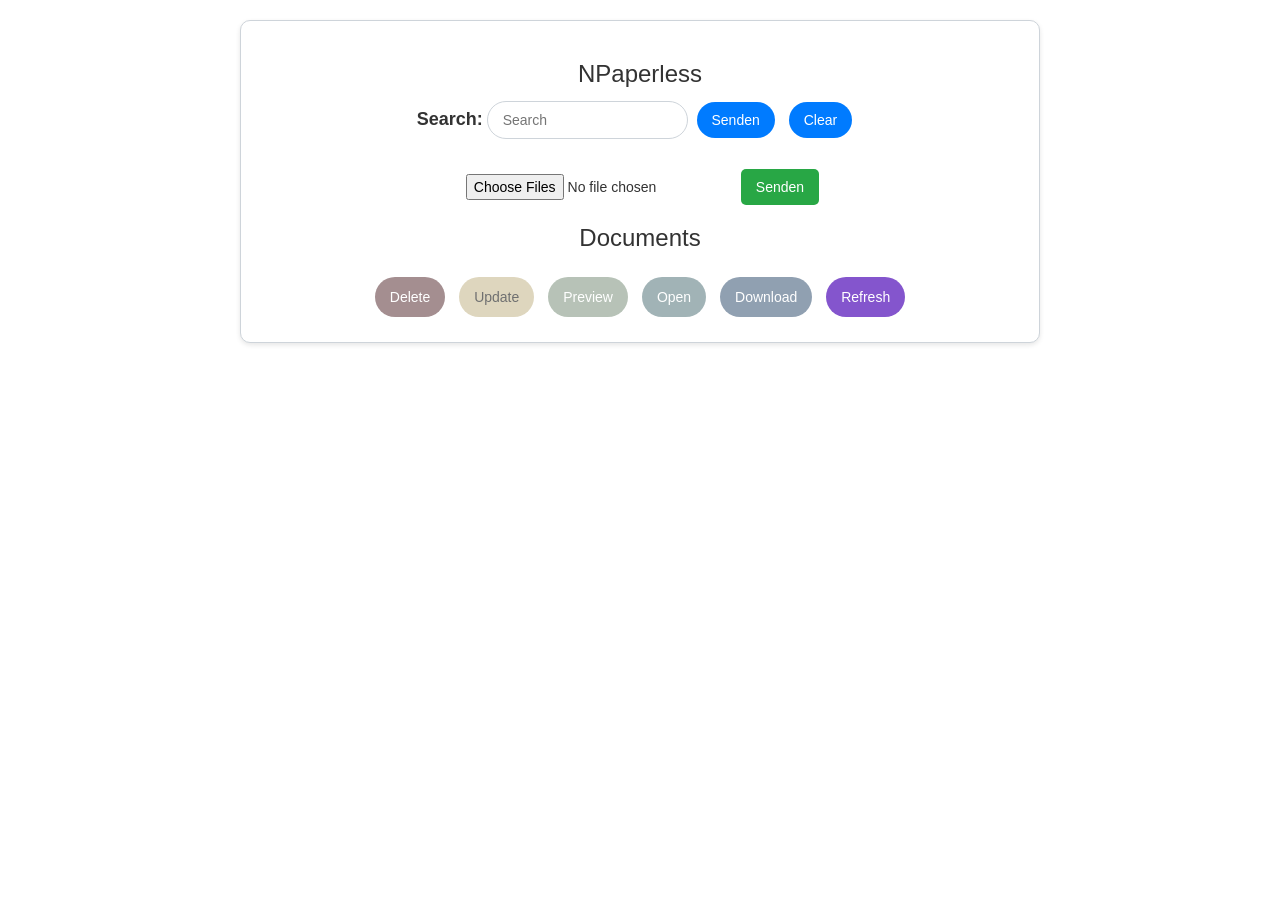
<file: FrontEnd/index.html>
<!DOCTYPE html>
<html lang="en">
<head>
    <meta charset="UTF-8">
    <meta name="viewport" content="width=device-width, initial-scale=1.0">
    <title>NPaperless</title>
    <link rel="stylesheet" href="https://cdn.jsdelivr.net/npm/bootstrap@4.3.1/dist/css/bootstrap.min.css" integrity="sha384-ggOyR0iXCbMQv3Xipma34MD+dH/1fQ784/j6cY/iJTQUOhcWr7x9JvoRxT2MZw1T" crossorigin="anonymous">
    <link rel="stylesheet" href="style.css">
</head>
<body>
    <div class="container">
        <h3>NPaperless</h3>
    
        <div id="searchForm">
            <form>
                <label for="search">Search:</label>
                <input type="text" id="search" placeholder="Search">
                <input type="submit" value="Senden">
                <input id="clear" type="button" value="Clear">
            </form>
        </div>

        <form id="uploadForm">
            <input type="file" id="myFile" name="filename" required multiple>
            <input type="submit" value="Senden">
        </form>
    
        <h3>Documents</h3>
        <ul id="documents"></ul>
    
        <div class="text-center">
            <button id="delete" class="btn btn-danger">Delete</button>
            <button id="update" class="btn btn-warning">Update</button>
            <button id="view" class="btn btn-success">Preview</button>
            <button id="open" class="btn btn-info">Open</button>
            <button id="download" class="btn btn-primary">Download</button>
            <button id="refresh" class="btn btn-secondary">Refresh</button>
        </div>

        <div id="previewContainer" style="display: none;">
            <button id="closePreview" class="btn btn-danger mb-3">Close Preview</button>
            <iframe id="preview" src=""></iframe>
        </div>
    </div>
    
    <script src="https://code.jquery.com/jquery-3.3.1.slim.min.js" integrity="sha384-q8i/X+965DzO0rT7abK41JStQIAqVgRVzpbzo5smXKp4YfRvH+8abtTE1Pi6jizo" crossorigin="anonymous"></script>
    <script src="https://cdn.jsdelivr.net/npm/popper.js@1.14.7/dist/umd/popper.min.js" integrity="sha384-UO2eT0CpHqdSJQ6hJty5KVphtPhzWj9WO1clHTMGa3JDZwrnQq4sF86dIHNDz0W1" crossorigin="anonymous"></script>
    <script src="https://cdn.jsdelivr.net/npm/bootstrap@4.3.1/dist/js/bootstrap.min.js" integrity="sha384-JjSmVgyd0p3pXB1rRibZUAYoIIy6OrQ6VrjIEaFf/nJGzIxFDsf4x0xIM+B07jRM" crossorigin="anonymous"></script>
    
    <link rel="stylesheet" href="https://maxcdn.bootstrapcdn.com/bootstrap/3.4.1/css/bootstrap.min.css">
    <script src="https://ajax.googleapis.com/ajax/libs/jquery/3.7.1/jquery.min.js"></script>
    <script src="https://maxcdn.bootstrapcdn.com/bootstrap/3.4.1/js/bootstrap.min.js"></script>

    <script src="index.js"></script>
</body>
</html>
</file>
<file: FrontEnd/style.css>
.selected {
    background: lightgreen !important;
}

/* General styling */
body {
    font-family: Arial, sans-serif;
    background-color: #f8f9fa;
    margin: 0;
    padding: 20px;
}

*:disabled,
*[disabled] {
    cursor: not-allowed;
    filter: grayscale(80%);
}

/* Center alignment for all content */
.container {
    max-width: 800px;
    margin: 0 auto;
    padding: 20px;
    background-color: white;
    border: 1px solid #ced4da;
    border-radius: 10px;
    box-shadow: 0px 2px 5px rgba(0, 0, 0, 0.1);
}

h3 {
    margin-bottom: 20px;
    color: #343a40;
    text-align: center;
}

/* Center alignment for the search form */
#searchForm {
    display: flex;
    flex-direction: column;
    align-items: center;
    margin-bottom: 20px;
}

#searchForm label {
    font-weight: bold;
    margin-bottom: 10px;
    font-size: 18px;
}

#searchForm input[type="text"] {
    width: 45%; /* Adjust width to fit nicely in the container */
    border-radius: 20px;
    border: 1px solid #ced4da;
    padding: 8px 15px;
    margin-bottom: 10px; /* Space between text field and buttons */
}

#searchForm input[type="submit"],
#searchForm input[type="button"] {
    margin: 5px;
    border-radius: 20px;
    border: none;
    padding: 8px 15px;
    background-color: #007bff;
    color: white;
    cursor: pointer;
}

#searchForm input[type="submit"]:hover,
#searchForm input[type="button"]:hover {
    background-color: #0056b3;
}


/* File upload form */
#uploadForm {
    display: flex;
    justify-content: center; /* Center the elements horizontally */
    align-items: center;    /* Align elements vertically */
    margin-bottom: 20px;
}

#uploadForm input[type="file"] {
    #border: 1px solid #ced4da;
    #border-radius: 5px;
    padding: 5px;
    margin-right: 5px; /* Small gap between file input and button */
}

#uploadForm input[type="submit"] {
    border-radius: 5px;
    border: none;
    padding: 8px 15px;
    background-color: #28a745;
    color: white;
    cursor: pointer;
}

#uploadForm input[type="submit"]:hover {
    background-color: #218838;
}


/* Document list */
#documents {
    list-style-type: none;
    padding: 0;
    margin-bottom: 20px;
    text-align: left;
}

#documents li {
    background-color: white;
    border: 1px solid #ced4da;
    margin: 5px 0;
    padding: 10px 15px;
    border-radius: 5px;
    cursor: pointer;
    transition: background-color 0.3s ease;
}

#documents li:hover {
    background-color: #e9ecef;
}

/* Action buttons */
.text-center button {
    margin: 5px;
    border-radius: 20px;
    border: none;
    padding: 10px 15px;
    cursor: pointer;
    color: white;
}

#delete {
    background-color: #dc3545;
}

#update {
    background-color: #ffc107;
}

#open {
    background-color: #17a2b8;
}

#download {
    background-color: #007bff;
}

#refresh {
    background-color: #8455cd;
}

#view {
    background-color: #5cb85c;
}

button:hover {
    opacity: 0.85;
}

/* Style for the preview container */
#previewContainer {
    margin-top: 20px;
    padding-top: 20px;
    border-top: 1px solid #ced4da;
    text-align: center;
}

/* Style for the preview iframe */
#preview {
    width: 100%;
    height: 500px;
    border: 1px solid #ced4da;
    border-radius: 5px;
    box-shadow: 0px 2px 5px rgba(0, 0, 0, 0.1);
}

.incomplete {
    background-color: #dc3545 !important;
}
</file>
